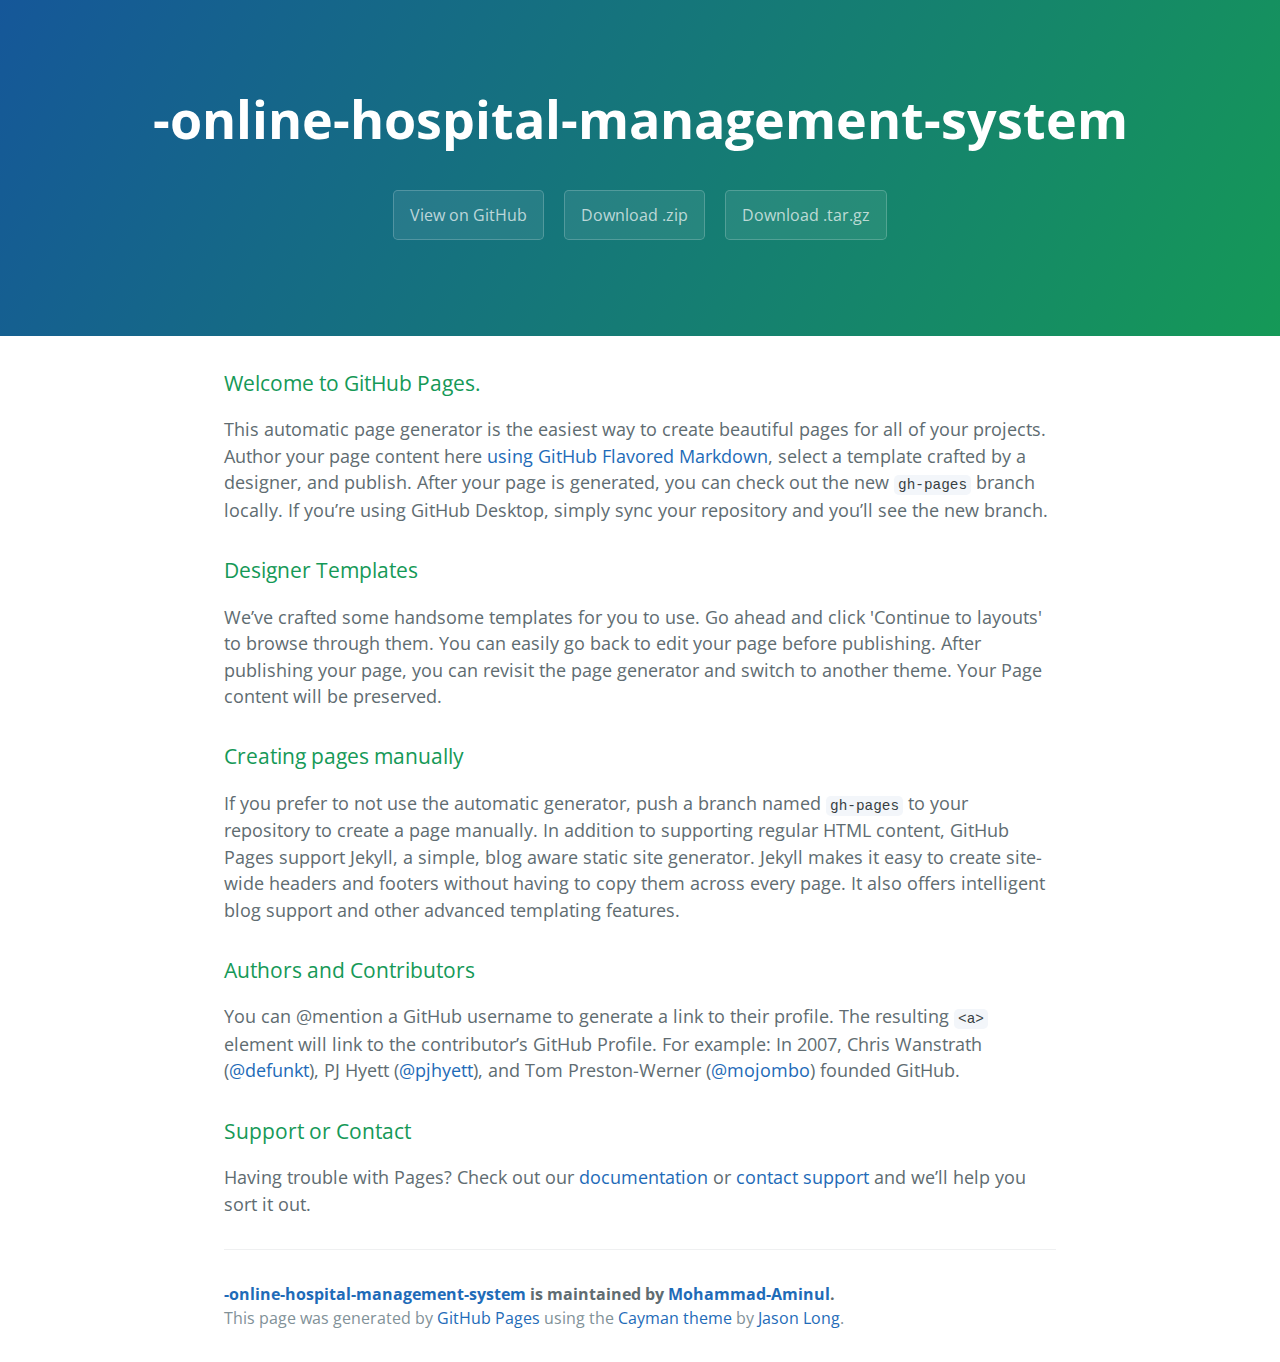
<file: index.html>
<!DOCTYPE html>
<html lang="en-us">
  <head>
    <meta charset="UTF-8">
    <title>-online-hospital-management-system by Mohammad-Aminul</title>
    <meta name="viewport" content="width=device-width, initial-scale=1">
    <link rel="stylesheet" type="text/css" href="stylesheets/normalize.css" media="screen">
    <link href='https://fonts.googleapis.com/css?family=Open+Sans:400,700' rel='stylesheet' type='text/css'>
    <link rel="stylesheet" type="text/css" href="stylesheets/stylesheet.css" media="screen">
    <link rel="stylesheet" type="text/css" href="stylesheets/github-light.css" media="screen">
  </head>
  <body>
    <section class="page-header">
      <h1 class="project-name">-online-hospital-management-system</h1>
      <h2 class="project-tagline"></h2>
      <a href="https://github.com/Mohammad-Aminul/-Online-Hospital-Management-System" class="btn">View on GitHub</a>
      <a href="https://github.com/Mohammad-Aminul/-Online-Hospital-Management-System/zipball/master" class="btn">Download .zip</a>
      <a href="https://github.com/Mohammad-Aminul/-Online-Hospital-Management-System/tarball/master" class="btn">Download .tar.gz</a>
    </section>

    <section class="main-content">
      <h3>
<a id="welcome-to-github-pages" class="anchor" href="#welcome-to-github-pages" aria-hidden="true"><span aria-hidden="true" class="octicon octicon-link"></span></a>Welcome to GitHub Pages.</h3>

<p>This automatic page generator is the easiest way to create beautiful pages for all of your projects. Author your page content here <a href="https://guides.github.com/features/mastering-markdown/">using GitHub Flavored Markdown</a>, select a template crafted by a designer, and publish. After your page is generated, you can check out the new <code>gh-pages</code> branch locally. If you’re using GitHub Desktop, simply sync your repository and you’ll see the new branch.</p>

<h3>
<a id="designer-templates" class="anchor" href="#designer-templates" aria-hidden="true"><span aria-hidden="true" class="octicon octicon-link"></span></a>Designer Templates</h3>

<p>We’ve crafted some handsome templates for you to use. Go ahead and click 'Continue to layouts' to browse through them. You can easily go back to edit your page before publishing. After publishing your page, you can revisit the page generator and switch to another theme. Your Page content will be preserved.</p>

<h3>
<a id="creating-pages-manually" class="anchor" href="#creating-pages-manually" aria-hidden="true"><span aria-hidden="true" class="octicon octicon-link"></span></a>Creating pages manually</h3>

<p>If you prefer to not use the automatic generator, push a branch named <code>gh-pages</code> to your repository to create a page manually. In addition to supporting regular HTML content, GitHub Pages support Jekyll, a simple, blog aware static site generator. Jekyll makes it easy to create site-wide headers and footers without having to copy them across every page. It also offers intelligent blog support and other advanced templating features.</p>

<h3>
<a id="authors-and-contributors" class="anchor" href="#authors-and-contributors" aria-hidden="true"><span aria-hidden="true" class="octicon octicon-link"></span></a>Authors and Contributors</h3>

<p>You can @mention a GitHub username to generate a link to their profile. The resulting <code>&lt;a&gt;</code> element will link to the contributor’s GitHub Profile. For example: In 2007, Chris Wanstrath (<a href="https://github.com/defunkt" class="user-mention">@defunkt</a>), PJ Hyett (<a href="https://github.com/pjhyett" class="user-mention">@pjhyett</a>), and Tom Preston-Werner (<a href="https://github.com/mojombo" class="user-mention">@mojombo</a>) founded GitHub.</p>

<h3>
<a id="support-or-contact" class="anchor" href="#support-or-contact" aria-hidden="true"><span aria-hidden="true" class="octicon octicon-link"></span></a>Support or Contact</h3>

<p>Having trouble with Pages? Check out our <a href="https://help.github.com/pages">documentation</a> or <a href="https://github.com/contact">contact support</a> and we’ll help you sort it out.</p>

      <footer class="site-footer">
        <span class="site-footer-owner"><a href="https://github.com/Mohammad-Aminul/-Online-Hospital-Management-System">-online-hospital-management-system</a> is maintained by <a href="https://github.com/Mohammad-Aminul">Mohammad-Aminul</a>.</span>

        <span class="site-footer-credits">This page was generated by <a href="https://pages.github.com">GitHub Pages</a> using the <a href="https://github.com/jasonlong/cayman-theme">Cayman theme</a> by <a href="https://twitter.com/jasonlong">Jason Long</a>.</span>
      </footer>

    </section>

  
  </body>
</html>
</file>
<file: stylesheets/stylesheet.css>
* {
  box-sizing: border-box; }

body {
  padding: 0;
  margin: 0;
  font-family: "Open Sans", "Helvetica Neue", Helvetica, Arial, sans-serif;
  font-size: 16px;
  line-height: 1.5;
  color: #606c71; }

a {
  color: #1e6bb8;
  text-decoration: none; }
  a:hover {
    text-decoration: underline; }

.btn {
  display: inline-block;
  margin-bottom: 1rem;
  color: rgba(255, 255, 255, 0.7);
  background-color: rgba(255, 255, 255, 0.08);
  border-color: rgba(255, 255, 255, 0.2);
  border-style: solid;
  border-width: 1px;
  border-radius: 0.3rem;
  transition: color 0.2s, background-color 0.2s, border-color 0.2s; }
  .btn + .btn {
    margin-left: 1rem; }

.btn:hover {
  color: rgba(255, 255, 255, 0.8);
  text-decoration: none;
  background-color: rgba(255, 255, 255, 0.2);
  border-color: rgba(255, 255, 255, 0.3); }

@media screen and (min-width: 64em) {
  .btn {
    padding: 0.75rem 1rem; } }

@media screen and (min-width: 42em) and (max-width: 64em) {
  .btn {
    padding: 0.6rem 0.9rem;
    font-size: 0.9rem; } }

@media screen and (max-width: 42em) {
  .btn {
    display: block;
    width: 100%;
    padding: 0.75rem;
    font-size: 0.9rem; }
    .btn + .btn {
      margin-top: 1rem;
      margin-left: 0; } }

.page-header {
  color: #fff;
  text-align: center;
  background-color: #159957;
  background-image: linear-gradient(120deg, #155799, #159957); }

@media screen and (min-width: 64em) {
  .page-header {
    padding: 5rem 6rem; } }

@media screen and (min-width: 42em) and (max-width: 64em) {
  .page-header {
    padding: 3rem 4rem; } }

@media screen and (max-width: 42em) {
  .page-header {
    padding: 2rem 1rem; } }

.project-name {
  margin-top: 0;
  margin-bottom: 0.1rem; }

@media screen and (min-width: 64em) {
  .project-name {
    font-size: 3.25rem; } }

@media screen and (min-width: 42em) and (max-width: 64em) {
  .project-name {
    font-size: 2.25rem; } }

@media screen and (max-width: 42em) {
  .project-name {
    font-size: 1.75rem; } }

.project-tagline {
  margin-bottom: 2rem;
  font-weight: normal;
  opacity: 0.7; }

@media screen and (min-width: 64em) {
  .project-tagline {
    font-size: 1.25rem; } }

@media screen and (min-width: 42em) and (max-width: 64em) {
  .project-tagline {
    font-size: 1.15rem; } }

@media screen and (max-width: 42em) {
  .project-tagline {
    font-size: 1rem; } }

.main-content :first-child {
  margin-top: 0; }
.main-content img {
  max-width: 100%; }
.main-content h1, .main-content h2, .main-content h3, .main-content h4, .main-content h5, .main-content h6 {
  margin-top: 2rem;
  margin-bottom: 1rem;
  font-weight: normal;
  color: #159957; }
.main-content p {
  margin-bottom: 1em; }
.main-content code {
  padding: 2px 4px;
  font-family: Consolas, "Liberation Mono", Menlo, Courier, monospace;
  font-size: 0.9rem;
  color: #383e41;
  background-color: #f3f6fa;
  border-radius: 0.3rem; }
.main-content pre {
  padding: 0.8rem;
  margin-top: 0;
  margin-bottom: 1rem;
  font: 1rem Consolas, "Liberation Mono", Menlo, Courier, monospace;
  color: #567482;
  word-wrap: normal;
  background-color: #f3f6fa;
  border: solid 1px #dce6f0;
  border-radius: 0.3rem; }
  .main-content pre > code {
    padding: 0;
    margin: 0;
    font-size: 0.9rem;
    color: #567482;
    word-break: normal;
    white-space: pre;
    background: transparent;
    border: 0; }
.main-content .highlight {
  margin-bottom: 1rem; }
  .main-content .highlight pre {
    margin-bottom: 0;
    word-break: normal; }
.main-content .highlight pre, .main-content pre {
  padding: 0.8rem;
  overflow: auto;
  font-size: 0.9rem;
  line-height: 1.45;
  border-radius: 0.3rem; }
.main-content pre code, .main-content pre tt {
  display: inline;
  max-width: initial;
  padding: 0;
  margin: 0;
  overflow: initial;
  line-height: inherit;
  word-wrap: normal;
  background-color: transparent;
  border: 0; }
  .main-content pre code:before, .main-content pre code:after, .main-content pre tt:before, .main-content pre tt:after {
    content: normal; }
.main-content ul, .main-content ol {
  margin-top: 0; }
.main-content blockquote {
  padding: 0 1rem;
  margin-left: 0;
  color: #819198;
  border-left: 0.3rem solid #dce6f0; }
  .main-content blockquote > :first-child {
    margin-top: 0; }
  .main-content blockquote > :last-child {
    margin-bottom: 0; }
.main-content table {
  display: block;
  width: 100%;
  overflow: auto;
  word-break: normal;
  word-break: keep-all; }
  .main-content table th {
    font-weight: bold; }
  .main-content table th, .main-content table td {
    padding: 0.5rem 1rem;
    border: 1px solid #e9ebec; }
.main-content dl {
  padding: 0; }
  .main-content dl dt {
    padding: 0;
    margin-top: 1rem;
    font-size: 1rem;
    font-weight: bold; }
  .main-content dl dd {
    padding: 0;
    margin-bottom: 1rem; }
.main-content hr {
  height: 2px;
  padding: 0;
  margin: 1rem 0;
  background-color: #eff0f1;
  border: 0; }

@media screen and (min-width: 64em) {
  .main-content {
    max-width: 64rem;
    padding: 2rem 6rem;
    margin: 0 auto;
    font-size: 1.1rem; } }

@media screen and (min-width: 42em) and (max-width: 64em) {
  .main-content {
    padding: 2rem 4rem;
    font-size: 1.1rem; } }

@media screen and (max-width: 42em) {
  .main-content {
    padding: 2rem 1rem;
    font-size: 1rem; } }

.site-footer {
  padding-top: 2rem;
  margin-top: 2rem;
  border-top: solid 1px #eff0f1; }

.site-footer-owner {
  display: block;
  font-weight: bold; }

.site-footer-credits {
  color: #819198; }

@media screen and (min-width: 64em) {
  .site-footer {
    font-size: 1rem; } }

@media screen and (min-width: 42em) and (max-width: 64em) {
  .site-footer {
    font-size: 1rem; } }

@media screen and (max-width: 42em) {
  .site-footer {
    font-size: 0.9rem; } }
</file>
<file: stylesheets/github-light.css>
/*
The MIT License (MIT)

Copyright (c) 2016 GitHub, Inc.

Permission is hereby granted, free of charge, to any person obtaining a copy
of this software and associated documentation files (the "Software"), to deal
in the Software without restriction, including without limitation the rights
to use, copy, modify, merge, publish, distribute, sublicense, and/or sell
copies of the Software, and to permit persons to whom the Software is
furnished to do so, subject to the following conditions:

The above copyright notice and this permission notice shall be included in all
copies or substantial portions of the Software.

THE SOFTWARE IS PROVIDED "AS IS", WITHOUT WARRANTY OF ANY KIND, EXPRESS OR
IMPLIED, INCLUDING BUT NOT LIMITED TO THE WARRANTIES OF MERCHANTABILITY,
FITNESS FOR A PARTICULAR PURPOSE AND NONINFRINGEMENT. IN NO EVENT SHALL THE
AUTHORS OR COPYRIGHT HOLDERS BE LIABLE FOR ANY CLAIM, DAMAGES OR OTHER
LIABILITY, WHETHER IN AN ACTION OF CONTRACT, TORT OR OTHERWISE, ARISING FROM,
OUT OF OR IN CONNECTION WITH THE SOFTWARE OR THE USE OR OTHER DEALINGS IN THE
SOFTWARE.

*/

.pl-c /* comment */ {
  color: #969896;
}

.pl-c1 /* constant, variable.other.constant, support, meta.property-name, support.constant, support.variable, meta.module-reference, markup.raw, meta.diff.header */,
.pl-s .pl-v /* string variable */ {
  color: #0086b3;
}

.pl-e /* entity */,
.pl-en /* entity.name */ {
  color: #795da3;
}

.pl-smi /* variable.parameter.function, storage.modifier.package, storage.modifier.import, storage.type.java, variable.other */,
.pl-s .pl-s1 /* string source */ {
  color: #333;
}

.pl-ent /* entity.name.tag */ {
  color: #63a35c;
}

.pl-k /* keyword, storage, storage.type */ {
  color: #a71d5d;
}

.pl-s /* string */,
.pl-pds /* punctuation.definition.string, string.regexp.character-class */,
.pl-s .pl-pse .pl-s1 /* string punctuation.section.embedded source */,
.pl-sr /* string.regexp */,
.pl-sr .pl-cce /* string.regexp constant.character.escape */,
.pl-sr .pl-sre /* string.regexp source.ruby.embedded */,
.pl-sr .pl-sra /* string.regexp string.regexp.arbitrary-repitition */ {
  color: #183691;
}

.pl-v /* variable */ {
  color: #ed6a43;
}

.pl-id /* invalid.deprecated */ {
  color: #b52a1d;
}

.pl-ii /* invalid.illegal */ {
  color: #f8f8f8;
  background-color: #b52a1d;
}

.pl-sr .pl-cce /* string.regexp constant.character.escape */ {
  font-weight: bold;
  color: #63a35c;
}

.pl-ml /* markup.list */ {
  color: #693a17;
}

.pl-mh /* markup.heading */,
.pl-mh .pl-en /* markup.heading entity.name */,
.pl-ms /* meta.separator */ {
  font-weight: bold;
  color: #1d3e81;
}

.pl-mq /* markup.quote */ {
  color: #008080;
}

.pl-mi /* markup.italic */ {
  font-style: italic;
  color: #333;
}

.pl-mb /* markup.bold */ {
  font-weight: bold;
  color: #333;
}

.pl-md /* markup.deleted, meta.diff.header.from-file */ {
  color: #bd2c00;
  background-color: #ffecec;
}

.pl-mi1 /* markup.inserted, meta.diff.header.to-file */ {
  color: #55a532;
  background-color: #eaffea;
}

.pl-mdr /* meta.diff.range */ {
  font-weight: bold;
  color: #795da3;
}

.pl-mo /* meta.output */ {
  color: #1d3e81;
}
</file>
